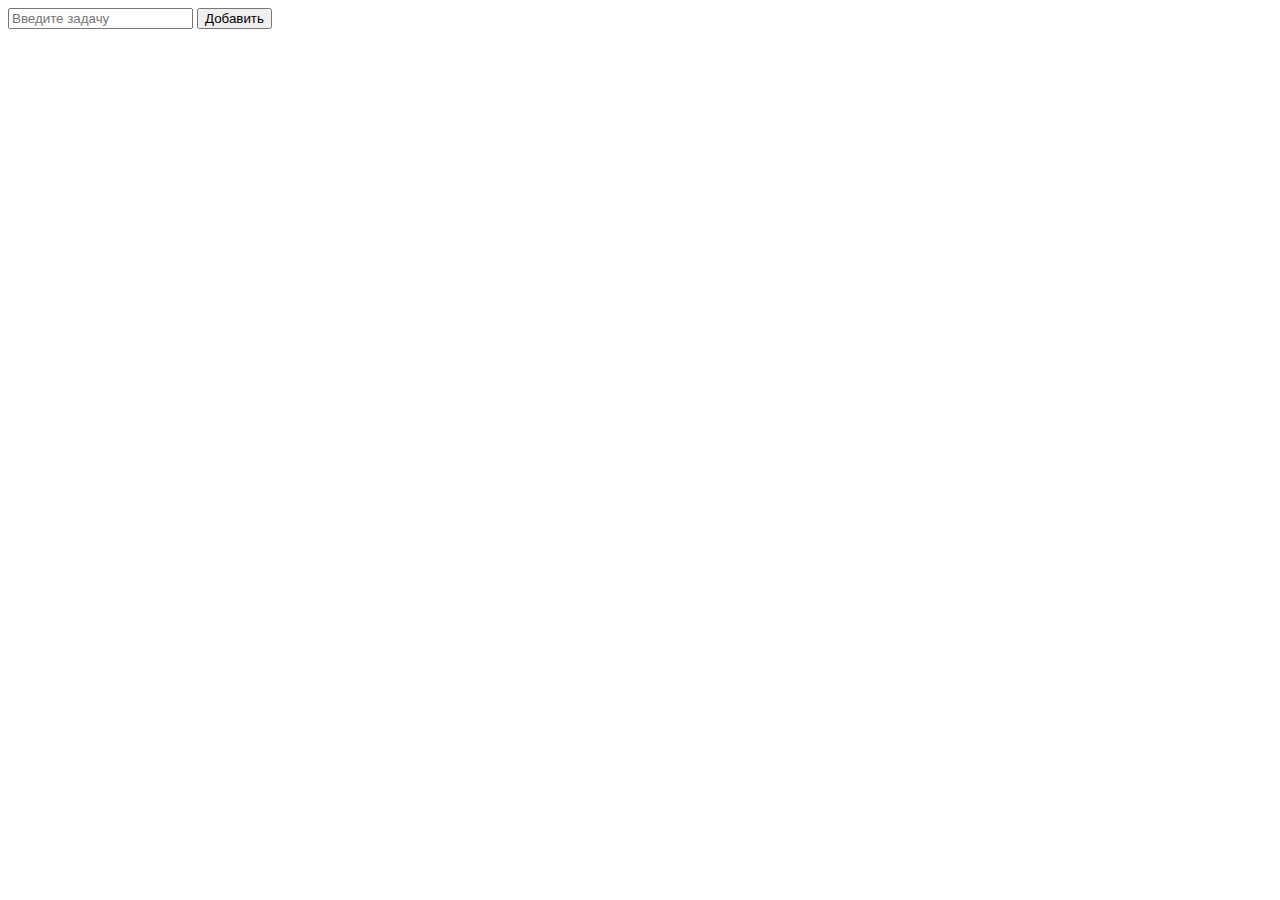
<file: index2.html>
<!DOCTYPE html>
<html lang="ru">
  <head>
    <meta charset="UTF-8" />
    <meta name="viewport" content="width=device-width, initial-scale=1.0" />
  </head>
  <body class="page">
    <main class="main">
      <div>
        <input type="text" id="taskInput" placeholder="Введите задачу" />
        <button id="addButton">Добавить</button>
      </div>
      <ul id="taskList"></ul>
    </main>
    <script src="assets/script/script2.js"></script>
  </body>
</html>
</file>
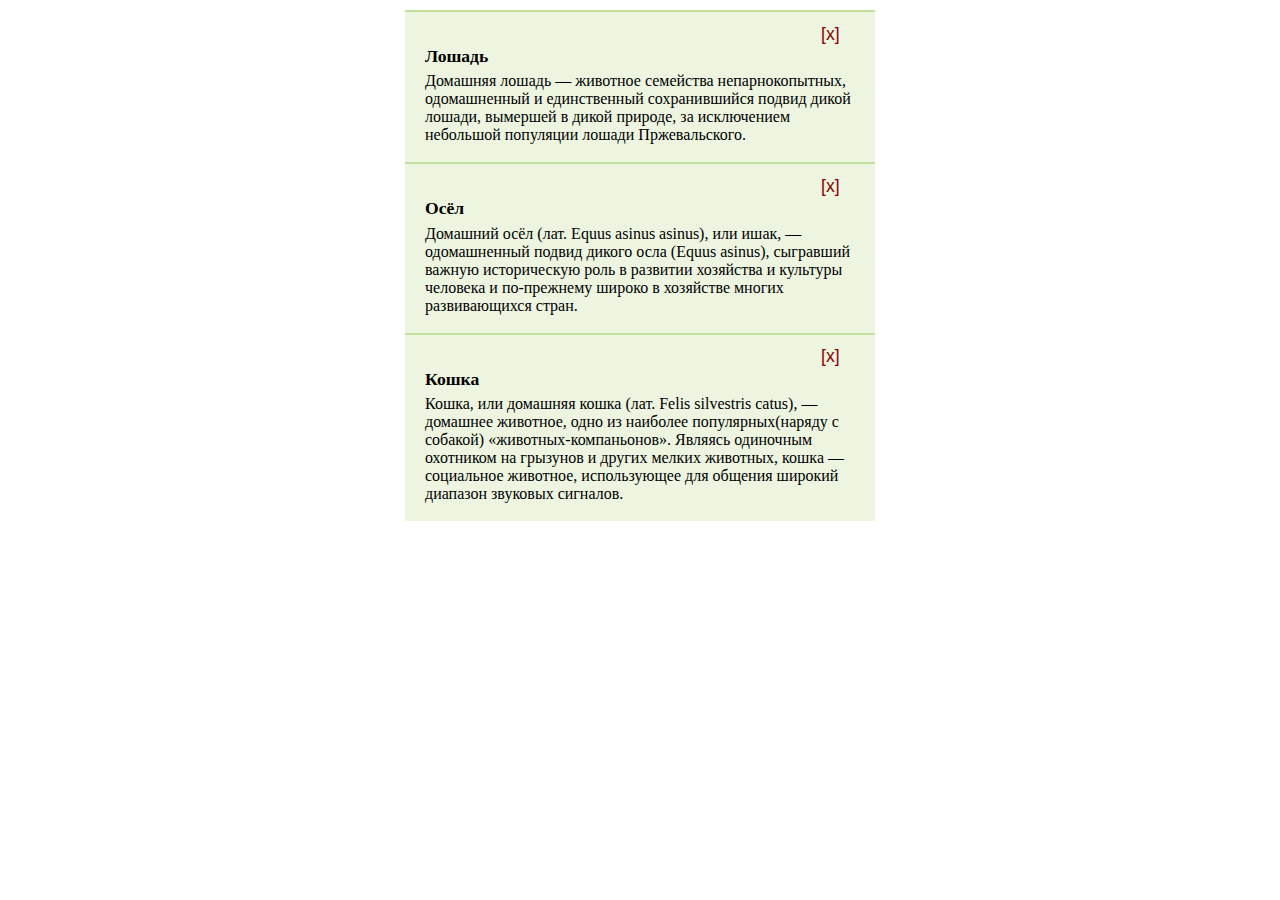
<file: index4.html>
<!DOCTYPE html>
<html lang="en">
  <head>
    <meta charset="UTF-8" />
    <meta name="viewport" content="width=device-width, initial-scale=1.0" />
    <link rel="stylesheet" href="assets/style/style4.css" />
    <title>Document</title>
  </head>
  <body>
    <div>
      <div class="horse">
        <button class="remove-button-horse">[x]</button>
        <h3>Лошадь</h3>
        <p>
          Домашняя лошадь — животное семейства непарнокопытных, одомашненный и
          единственный сохранившийся подвид дикой лошади, вымершей в дикой
          природе, за исключением небольшой популяции лошади Пржевальского.
        </p>
      </div>
      <div class="donkey">
        <button class="remove-button-donkey">[x]</button>
        <h3>Осёл</h3>
        <p>
          Домашний осёл (лат. Equus asinus asinus), или ишак, — одомашненный
          подвид дикого осла (Equus asinus), сыгравший важную историческую роль
          в развитии хозяйства и культуры человека и по-прежнему широко в
          хозяйстве многих развивающихся стран.
        </p>
      </div>
      <div class="cat">
        <button class="remove-button-cat">[x]</button>
        <h3>Кошка</h3>
        <p>
          Кошка, или домашняя кошка (лат. Felis silvestris catus), — домашнее
          животное, одно из наиболее популярных(наряду с собакой)
          «животных-компаньонов». Являясь одиночным охотником на грызунов и
          других мелких животных, кошка — социальное животное, использующее для
          общения широкий диапазон звуковых сигналов.
        </p>
      </div>
    </div>
    <script src="assets/script/script4.js"></script>
  </body>
</html>
</file>
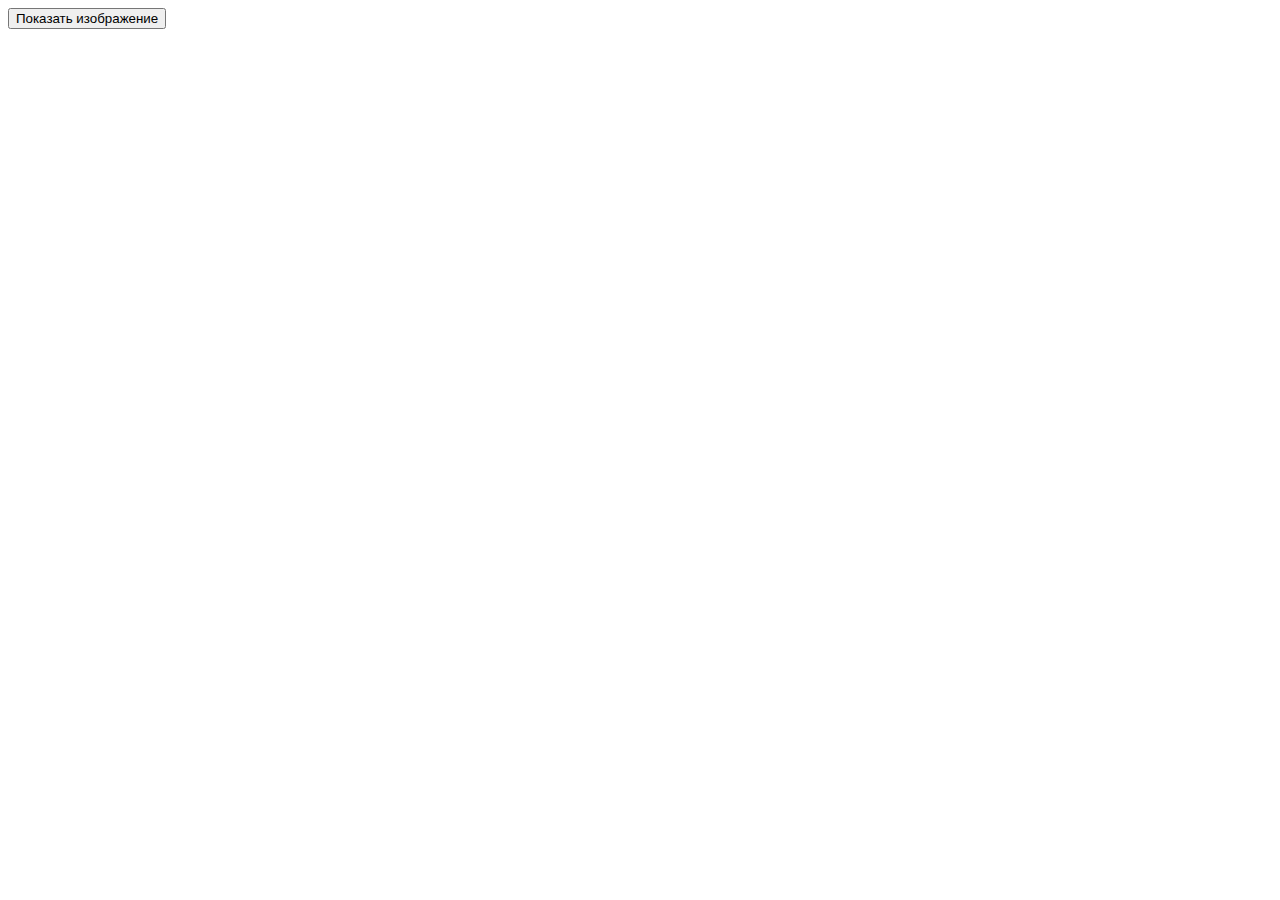
<file: index5.html>
<!DOCTYPE html>
<html lang="en">
  <head>
    <meta charset="UTF-8" />
    <meta name="viewport" content="width=device-width, initial-scale=1.0" />
    <title>Document</title>
  </head>
  <body>
    <button onclick="showImage()">Показать изображение</button>
  </body>
  <script>
    function showImage() {
      const img = document.createElement("img");
      img.src =
        "https://i.pinimg.com/originals/25/90/a1/2590a1a6759841581e6e1ed7fc91376d.jpg";
      document.body.append(img);
    }
  </script>
</html>
</file>
<file: assets/style/style4.css>
body {
    margin: 10px auto;
    width: 470px;
  }
  
  h3 {
    margin: 0;
    padding-bottom: .3em;
    font-size: 1.1em;
  }
  
  p {
    margin: 0;
    padding: 0 0 .5em;
  }
  
  .donkey,
  .cat,
  .horse{
    background: #edf5e1;
    padding: 10px 20px 10px;
    border-top: solid 2px #c4df9b;
  }
  
  .remove-button-horse, .remove-button-cat, .remove-button-donkey {
    position: relative;
    font-size: 110%;
    color: darkred;
    right: -390px;
    width: 24px;
    height: 24px;
    border: none;
    background: transparent;
    cursor: pointer;
  }
</file>
